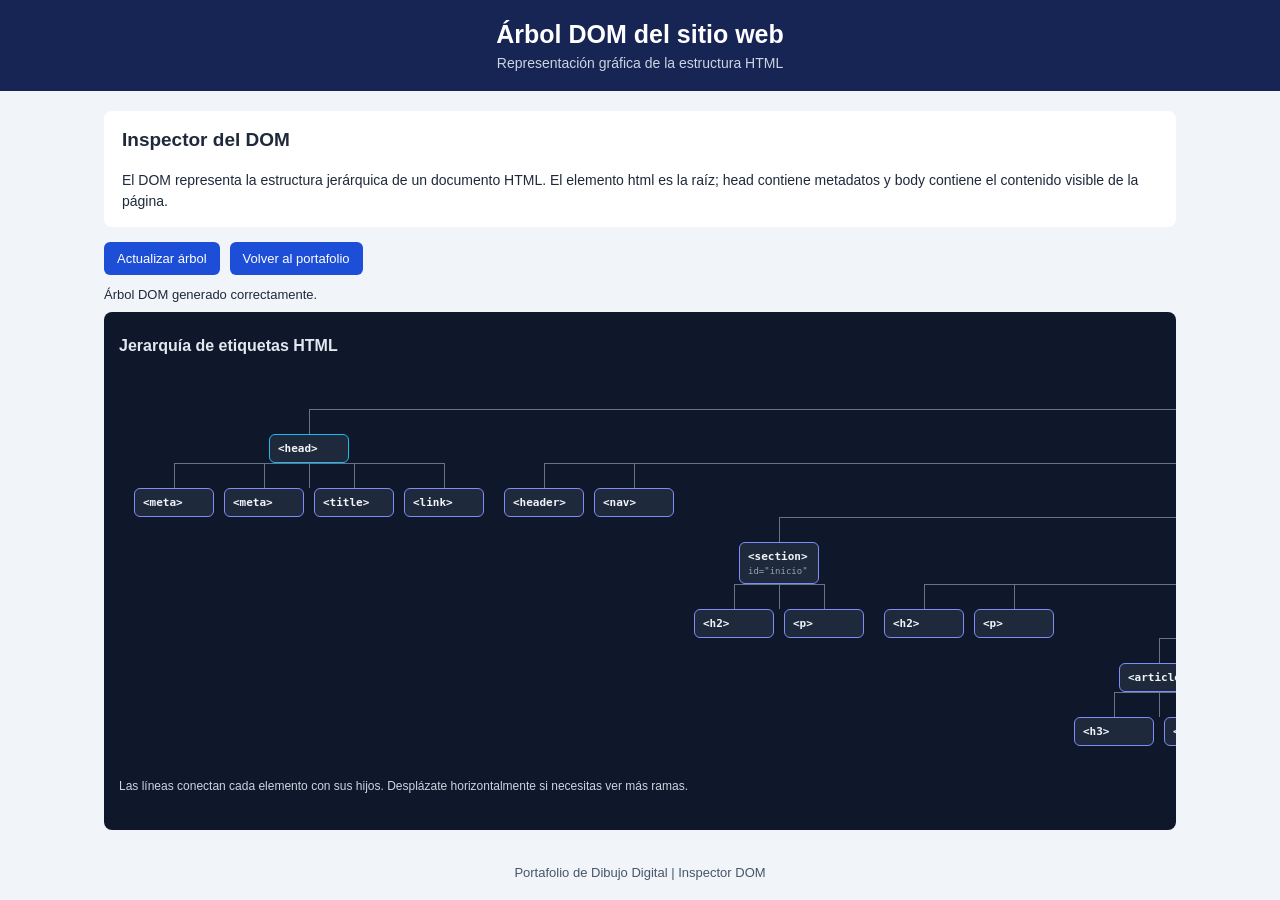
<file: dom-inspector.html>
<!DOCTYPE html>
<html lang="es">
<head>
    <meta charset="UTF-8">
    <meta name="viewport" content="width=device-width, initial-scale=1.0">
    <title>Árbol DOM | Portafolio</title>

    <style>
        * {
            box-sizing: border-box;
        }

        body {
            margin: 0;
            font-family: Arial, sans-serif;
            background: #f1f5f9;
            color: #1e293b;
        }

        header {
            background: #172554;
            color: white;
            text-align: center;
            padding: 20px 12px;
        }

        header h1 {
            margin: 0 0 6px;
            font-size: 25px;
        }

        header p {
            margin: 0;
            font-size: 14px;
            color: #cbd5e1;
        }

        main {
            max-width: 1100px;
            margin: auto;
            padding: 20px 14px;
        }

        .descripcion {
            background: white;
            padding: 15px 18px;
            border-radius: 8px;
            margin-bottom: 15px;
            line-height: 1.5;
        }

        .descripcion h2 {
            font-size: 19px;
            margin-top: 0;
        }

        .descripcion p {
            font-size: 14px;
            margin-bottom: 0;
        }

        .acciones {
            display: flex;
            gap: 10px;
            margin-bottom: 12px;
            flex-wrap: wrap;
        }

        button, .volver {
            border: none;
            border-radius: 6px;
            background: #1d4ed8;
            color: white;
            padding: 9px 13px;
            font-size: 13px;
            text-decoration: none;
            cursor: pointer;
        }

        button:hover, .volver:hover {
            background: #1e40af;
        }

        #estado {
            font-size: 13px;
            margin: 10px 0;
        }

        /* Área del árbol */
        .diagrama {
            background: #0f172a;
            padding: 25px 15px;
            border-radius: 8px;
            overflow-x: auto;
        }


        .diagrama h2 {
            color: #e2e8f0;
            font-size: 16px;
            margin: 0 0 25px;
        }

        /* Distribución jerárquica */
        .arbol, .arbol ul {
            display: flex;
            justify-content: center;
            position: relative;
            list-style: none;
            padding: 22px 0 0;
            margin: 0;
        }

        .arbol {
            padding-top: 0;
            width: max-content;
            min-width: 100%;
        }

        .arbol ul {
            padding-top: 25px;
        }

        .arbol li {
            position: relative;
            display: flex;
            flex-direction: column;
            align-items: center;
            padding: 0 5px;
        }

        /* Conectores verticales */
        .arbol ul::before {
            content: "";
            position: absolute;
            top: 0;
            left: 50%;
            height: 25px;
            border-left: 1px solid #64748b;
        }

        /* Conectores horizontales */
        .arbol li::before,
        .arbol li::after {
            content: "";
            position: absolute;
            top: -25px;
            width: 50%;
            height: 25px;
            border-top: 1px solid #64748b;
        }

        .arbol li::before {
            right: 50%;
        }

        .arbol li::after {
            left: 50%;
            border-left: 1px solid #64748b;
        }

        .arbol li:first-child::before {
            border-top: none;
        }

        .arbol li:last-child::after {
            border-top: none;
        }

        .arbol li:only-child::before,
        .arbol li:only-child::after {
            display: none;
        }

        .arbol li:only-child {
            padding-top: 0;
        }

        /* Cajas pequeñas */
        .nodo {
            position: relative;
            z-index: 1;
            min-width: 80px;
            max-width: 120px;
            padding: 7px 8px;
            border: 1.5px solid #22b8ef;
            border-radius: 6px;
            background: #1e293b;
            color: #f1f5f9;
            font-family: Consolas, monospace;
            font-size: 11px;
            overflow-wrap: anywhere;
        }

        .nodo strong {
            display: block;
            font-weight: bold;
        }

        .nodo small {
            display: block;
            margin-top: 3px;
            color: #94a3b8;
            font-size: 9px;
        }

        .nodo.raiz {
            min-width: 95px;
            background: #243449;
            border-color: #38bdf8;
        }

        .nodo.estructural {
            border-color: #22b8ef;
        }

        .nodo.contenido {
            border-color: #818cf8;
        }

        .nodo.grafico {
            border-color: #34d399;
        }

        .nota {
            color: #cbd5e1;
            font-size: 12px;
            margin-top: 20px;
            text-align: left;
        }

        footer {
            text-align: center;
            padding: 15px;
            font-size: 13px;
            color: #475569;
        }

        @media (max-width: 600px) {
            main {
                padding: 12px 7px;
            }

            .diagrama {
                padding: 20px 10px;
            }

            .arbol li {
                padding-left: 3px;
                padding-right: 3px;
            }

            .nodo {
                min-width: 68px;
                max-width: 100px;
                padding: 6px;
                font-size: 10px;
            }
        }
    </style>
</head>

<body>

<header>
    <h1>Árbol DOM del sitio web</h1>
    <p>Representación gráfica de la estructura HTML</p>
</header>

<main>

    <section class="descripcion">
        <h2>Inspector del DOM</h2>
        <p>
            El DOM representa la estructura jerárquica de un documento HTML.
            El elemento html es la raíz; head contiene metadatos y body
            contiene el contenido visible de la página.
        </p>
    </section>

    <div class="acciones">
        <button id="actualizar">Actualizar árbol</button>
        <a class="volver" href="index.html">Volver al portafolio</a>
    </div>

    <p id="estado" role="status">Generando árbol DOM...</p>

    <section class="diagrama">
        <h2>Jerarquía de etiquetas HTML</h2>
        <div id="resultado"></div>

        <p class="nota">
            Las líneas conectan cada elemento con sus hijos.
            Desplázate horizontalmente si necesitas ver más ramas.
        </p>
    </section>

</main>

<footer>
    Portafolio de Dibujo Digital | Inspector DOM
</footer>

<script>
    const resultado = document.getElementById("resultado");
    const estado = document.getElementById("estado");
    const boton = document.getElementById("actualizar");

    // Etiquetas que se mostrarán en cada nivel.
    const estructura = {
        HTML: ["HEAD", "BODY"],
        HEAD: ["TITLE", "META", "LINK"],
        BODY: ["HEADER", "NAV", "MAIN", "FOOTER"],
        MAIN: ["SECTION"],
        SECTION: ["H1", "H2", "H3", "P", "DIV", "ARTICLE"],
        DIV: ["CANVAS", "ARTICLE"],
        ARTICLE: ["H3", "CANVAS", "P"]
    };

    function obtenerHijos(elemento) {
        const permitidas = estructura[elemento.tagName];

        if (!permitidas) {
            return [];
        }

        return Array.from(elemento.children).filter(hijo =>
            permitidas.includes(hijo.tagName)
        );
    }

    function crearNodoVisual(elemento, nivel = 0) {
        const li = document.createElement("li");
        const caja = document.createElement("div");

        caja.className = "nodo";

        if (nivel === 0) {
            caja.classList.add("raiz");
        } else if (["HEAD", "BODY"].includes(elemento.tagName)) {
            caja.classList.add("estructural");
        } else if (elemento.tagName === "CANVAS") {
            caja.classList.add("grafico");
        } else {
            caja.classList.add("contenido");
        }

        const etiqueta = document.createElement("strong");

        etiqueta.textContent =
            "<" + elemento.tagName.toLowerCase() + ">";

        caja.appendChild(etiqueta);

        if (elemento.id) {
            const detalle = document.createElement("small");
            detalle.textContent = 'id="' + elemento.id + '"';
            caja.appendChild(detalle);
        }

        li.appendChild(caja);

        const hijos = obtenerHijos(elemento);

        if (hijos.length > 0) {
            const lista = document.createElement("ul");

            hijos.forEach(hijo => {
                lista.appendChild(
                    crearNodoVisual(hijo, nivel + 1)
                );
            });

            li.appendChild(lista);
        }

        return li;
    }

    async function generarArbol() {
        resultado.replaceChildren();
        estado.textContent = "Leyendo index.html...";

        try {
            const respuesta = await fetch("index.html");

            if (!respuesta.ok) {
                throw new Error("No se pudo leer index.html.");
            }

            const codigoHTML = await respuesta.text();

            const documento = new DOMParser().parseFromString(
                codigoHTML,
                "text/html"
            );

            const listaRaiz = document.createElement("ul");
            listaRaiz.className = "arbol";

            listaRaiz.appendChild(
                crearNodoVisual(documento.documentElement)
            );

            resultado.appendChild(listaRaiz);

            estado.textContent =
                "Árbol DOM generado correctamente.";

        } catch (error) {
            estado.textContent =
                "No se pudo leer index.html. Abre el proyecto con Live Server.";
        }
    }

    boton.addEventListener("click", generarArbol);

    generarArbol();
</script>

</body>
</html>
</file>
